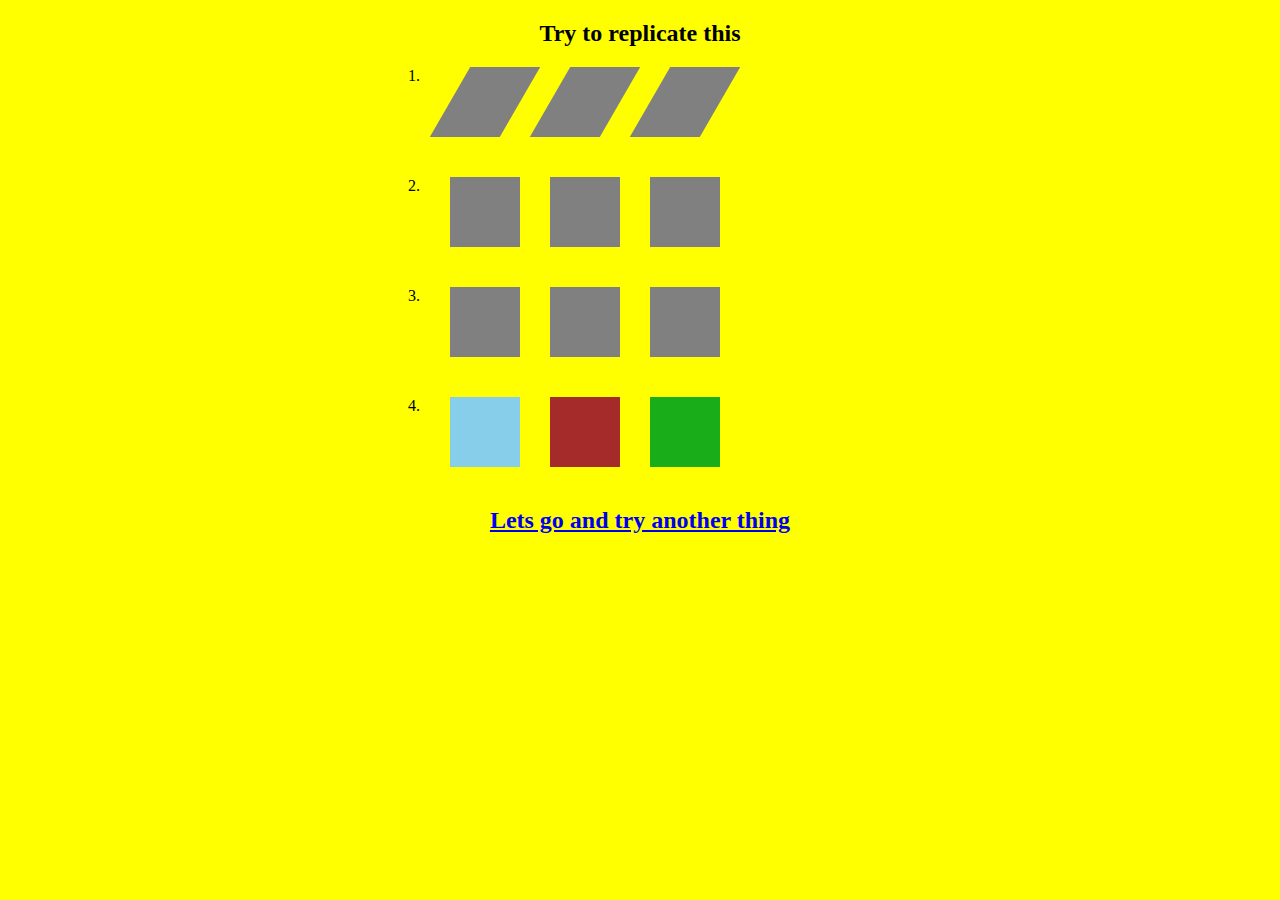
<file: index.html>
<!DOCTYPE html>
<html lang="en">
<head>
    <meta charset="UTF-8">
    <meta http-equiv="X-UA-Compatible" content="IE=edge">
    <meta name="viewport" content="width=device-width, initial-scale=1.0">
    <title>Document</title>
    <link rel="stylesheet" href="./project.css" />
</head>
<body>
    <h2 >Try to replicate this</h2>
    <center>
    <div class="main">
        <div>1.</div>
        
   <div id="box"></div>
   <div id="box"></div>
    <div id="box"></div> 
    
    </div>

    <div class="main1">
        <div>2.</div>
        <div id="box1"></div>
        <div id="box1"></div>
        <div id="box1"></div>
    </div>

    <div class="main2">
        <div>3.</div>
        <div id="box2"></div>
        <div id="box2"></div>
        <div id="box2"></div>
    </div>

    <div class="main3">
        <div>4.</div>
        <div id="box3"></div>
        <div id="box4"></div>
        <div id="box5"></div>
    </div>

    

    <h2><a href="./index1.html">Lets go and try another thing</a></h2>
    </center>

</body>
</html>
</file>
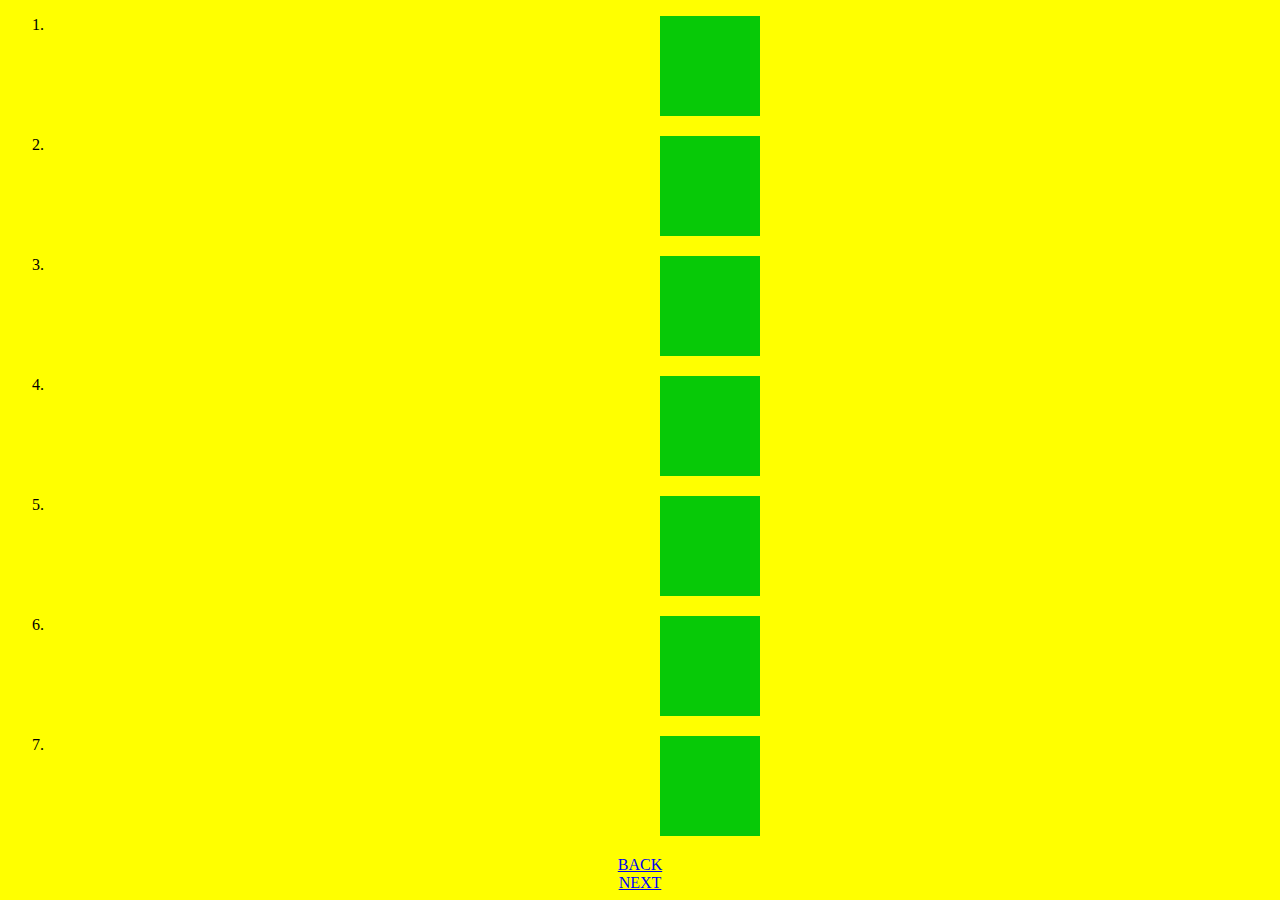
<file: index1.html>
<!DOCTYPE html>
<html lang="en">
<head>
    <meta charset="UTF-8">
    <meta http-equiv="X-UA-Compatible" content="IE=edge">
    <meta name="viewport" content="width=device-width, initial-scale=1.0">
    <title>Document</title>
    <link rel="stylesheet" href="./project.css" />
</head>
<body>
    
    <ol>
       <li> <div id="div1"></div></li>
       <li> <div id="div2"></div></li>
       <li> <div id="div3" ></div></li>
       <li> <div id="div4" ></div></li>
       <li> <div id="div5"></div></li>
       <li> <div id="div6"></div></li>
       <li><div id="div7"></div></li>
    </ol>
    <center>
     <a href="./index.html" >BACK</a><br>
     <a href="./index2.html"> <font color=blue>NEXT</font></a>
     </center>
</body>
</html>
</file>
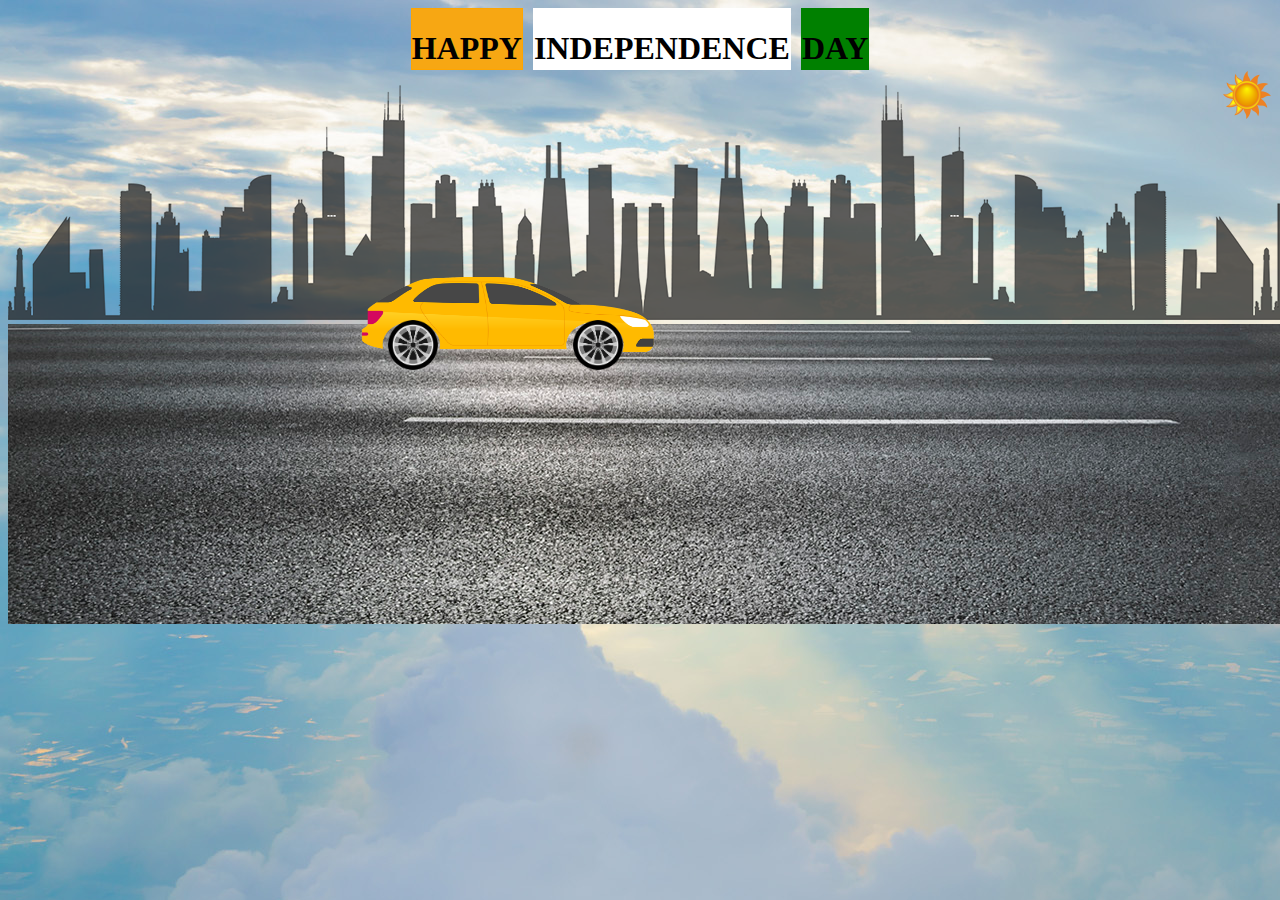
<file: index2.html>
<!DOCTYPE html>
<html lang="en">
<head>
    <meta charset="UTF-8">
    <meta http-equiv="X-UA-Compatible" content="IE=edge">
    <meta name="viewport" content="width=device-width, initial-scale=1.0">
    <title>Document</title>
    <link rel="stylesheet" href="./project.css">
</head>
<body class="BACK">
    <div class="main9">
     <div class="one"><h1>HAPPY </h1></div>
     <div class="two"><h1>INDEPENDENCE </h1></div>
     <div class="three"><h1>DAY</h1></div>
    </div>

    <div class="city">

     <div class="city1"><img src="./city.png"></div>
    <div class="road"><img src="./road.jpg"></div>
    </div>
       
    
    <div class="sun">
        <img src="./23771-3-sun-free-download.png" width="50px" height="50px">
    </div>
    
    <div class="car">
        <img src="./car.png" width="300px" height="100px">
    </div>
    <div class="wheels">

    
        <div><img src="./wheel.png" width="50px" height="50px" class="tire1"></div>
        <div class="tire2"> <img src="./wheel.png" width="50px" height="50px" ></div>
    

    </div>
    
</body>
</html>
</file>
<file: project.css>
#div1{
    width:100px;
    height:100px;
    background-color: rgb(7, 201, 7);
    margin-bottom: 20px;
    transition: width 2s,height 4s;
    transition-timing-function: linear;
    margin-left: 50%;
    transition-delay: 1s;
    
    
    
}

#div2{
    width:100px;
    height:100px;
    background-color: rgb(7, 201, 7);
    margin-bottom: 20px;
    transition: width 2s,height 4s;
    transition-timing-function: linear;
    margin-left: 50%;
    transition-delay: 1s;
}


#div3{
    width:100px;
    height:100px;
    background-color: rgb(7, 201, 7);
    margin-bottom: 20px;
    transition: width 2s,height 4s;
    transition-timing-function: linear;
    margin-left: 50%;
    transition-delay: 1s;
}

#div4{
    width:100px;
    height:100px;
    background-color: rgb(7, 201, 7);
    margin-bottom: 20px;
    transition: width 2s,height 4s;
    transition-timing-function: linear;
    margin-left: 50%;
    transition-delay: 1s;
}


#div5{
    width:100px;
    height:100px;
    background-color: rgb(7, 201, 7);
    margin-bottom: 20px;
    transition: width 2s,height 4s;
    transition-timing-function: linear;
    margin-left: 50%;
    transition-delay: 1s;
}


#div6{
    width:100px;
    height:100px;
    background-color: rgb(7, 201, 7);
    margin-bottom: 20px;
    transition: width 2s,height 4s;
    transition-timing-function: linear;
    margin-left: 50%;
    transition-delay: 1s;
}


#div7{
    width:100px;
    height:100px;
    background-color: rgb(7, 201, 7);
    margin-bottom: 20px;
    transition: width 2s,height 4s;
    transition-timing-function: linear;
    margin-left: 50%;
    transition-delay: 1s;
}
body{
    background-color: yellow;
}
#div1:hover{
    width:300px;
}

#div2:hover{
    width:300px;
    height:300px;
}
#div3:hover{
    width:300px;
}
#div4:hover{
    width:300px;
}
#div5:hover{
    width:300px;
}
#div6:hover{
    width:300px;
}
#div7:hover{
    width:300px;
}
/* index */
.main{
    display:flex;
    margin-left: 400px;
    margin-bottom: 40px;
    animation: rotate-all 2s;
}
#box{
    width: 70px;
    height:70px;
    background-color:grey;
    
    margin-left: 30px;
    transition: 2s;
    transform:skew(-30deg);
    animation: loader 2s infinite;
    animation-direction: alternate;
    

    

    
}
h2{
    text-align: center;
}
.main1{
    display: flex;
    margin-left:400px;
    margin-bottom: 40px;
}
.main2{
    display: flex;
    margin-left:400px;
    margin-bottom: 40px;
}
.main3{
    display: flex;
    margin-left:400px;
    margin-bottom: 40px;
}
@keyframes loader{
   from{
    transform: skew(-30deg);
   }
   to{
    transform: skew(30deg);
   }

    
}
@keyframes loader1 {
   from{
transform: skew(20deg);
   }
   to{
    transform: skew(-20deg);
   }
}

#box1{
    width: 70px;
    height: 70px;
    background-color:grey;
    position: relative;
    margin-left: 30px;
    animation: loader1 1s infinite;
    animation-duration: 2s;
    transition: 2s;
    transform:skew (20deg);
    animation-direction:  alternate;

    

}
@keyframes loader2 {
    from{
        transform: rotate(0deg);
    }
    to{
        transform: rotate(90deg);
    }
    
}
#box2{
    width: 70px;
    height:70px;
    background-color:grey;
    margin-left: 30px;
    transition: 2s;
    
    animation: loader2 2s infinite   ;
    animation-direction: normal ;
    
    
    
    

}
@keyframes loader3 {
    from{
        width:70px;
        height:70px;
    }
    to{
        width:80px;
        height:40px;
    }
}
#box3{
    width: 70px;
    height:70px;
    background-color:skyblue;
    position: relative;
    margin-left: 30px;
    animation : loader3 2s infinite;
    animation-direction: alternate;
    

}
@keyframes loader4{
    from{
        width:70px;
        height:70px
    }
    to{
        width:30px;
        height:75px;
    }
}
#box4{
    width:70px;
    height:70px;
    background-color:brown;
    margin-left: 30px;
    
    position: relative;
    animation :loader4 2s infinite;
}
@keyframes loader5{
    0%{
        transform:rotate(40deg)
    }
    25%{
        transform: rotate(-40deg);
    }
    50%{
        transform:rotate(-40deg);
    }
    100%{
        transform: rotate(40deg);
    }
}
#box5 {
    width:70px;
    height:70px;
    background-color:rgb(25, 173, 25);
    margin-left: 30px;
    position:relative;
    animation-direction: alternate;
    animation:loader5 3s infinite;
}

/* index2 */

.main9{
    display: flex;
    margin: auto;
    flex-wrap: wrap;
    justify-content: center;
}
.BACK{
    background-image: url(./sky.jpg);
    animation: backgroundScroll 2s infinite;
    animation-direction: normal;
    animation-duration: 1s;
    background-image: repeat;
}


    
    

.one{
    margin-right: 10px;
    border:1px solid orange;
    height:60px;
    
    
    background-color:rgb(247, 167, 19);
}
.two{
    margin-right: 10px;
    border:1px solid white;
    height:60px;
    background-color: white;
}
.three{
    border:1px solid green;
    height: 60px;
    background-color: green;
}
 
.city{
    position:absolute;
    z-index: 1;

  
}
    
/*  .......................................................................... */

.city1{
    
    
    animation: move 1s infinite;
    animation-direction: normal;
}
.road{
    
    animation: move 1s infinite;
    animation-direction: reverse;
   
}
/* ................................................................. */

.car{
    position:relative;
    margin-left: 350px;
    z-index: 2;
    margin-top: 200px;

}
.car{
    position:absolute;
}

.wheels{
    position:relative;
    z-index:2;
    margin-left: 380px;
    margin-bottom: 150px;
    margin-right: px;
    margin-top: 250px;
    display: flex;
    
    
    
}
.tire2{
    margin-left: 135px;
    animation: rotate 1s infinite ;
    animation-direction: normal;
    animation-timing-function: linear;
}
.tire1{
    animation: rotate 1s infinite ;
    animation-direction: normal;
    animation-timing-function:linear;
    

}
.sun{
    float:right;
}
@keyframes backgroundScroll{
    from{
        background-position: 180px 0px;
    }
    to{
        background-position: 0px 0px;
    }
}

@keyframes rotate{
    0%{
        transform:rotate(0deg)
    }
    100%{
        transform:rotate(180deg)
    }
   
}
@keyframes  move {
from{
    transform: scaleX(0px 0px);
}
to{
    transform: scaleX(180px 0px);
}
}
</file>
